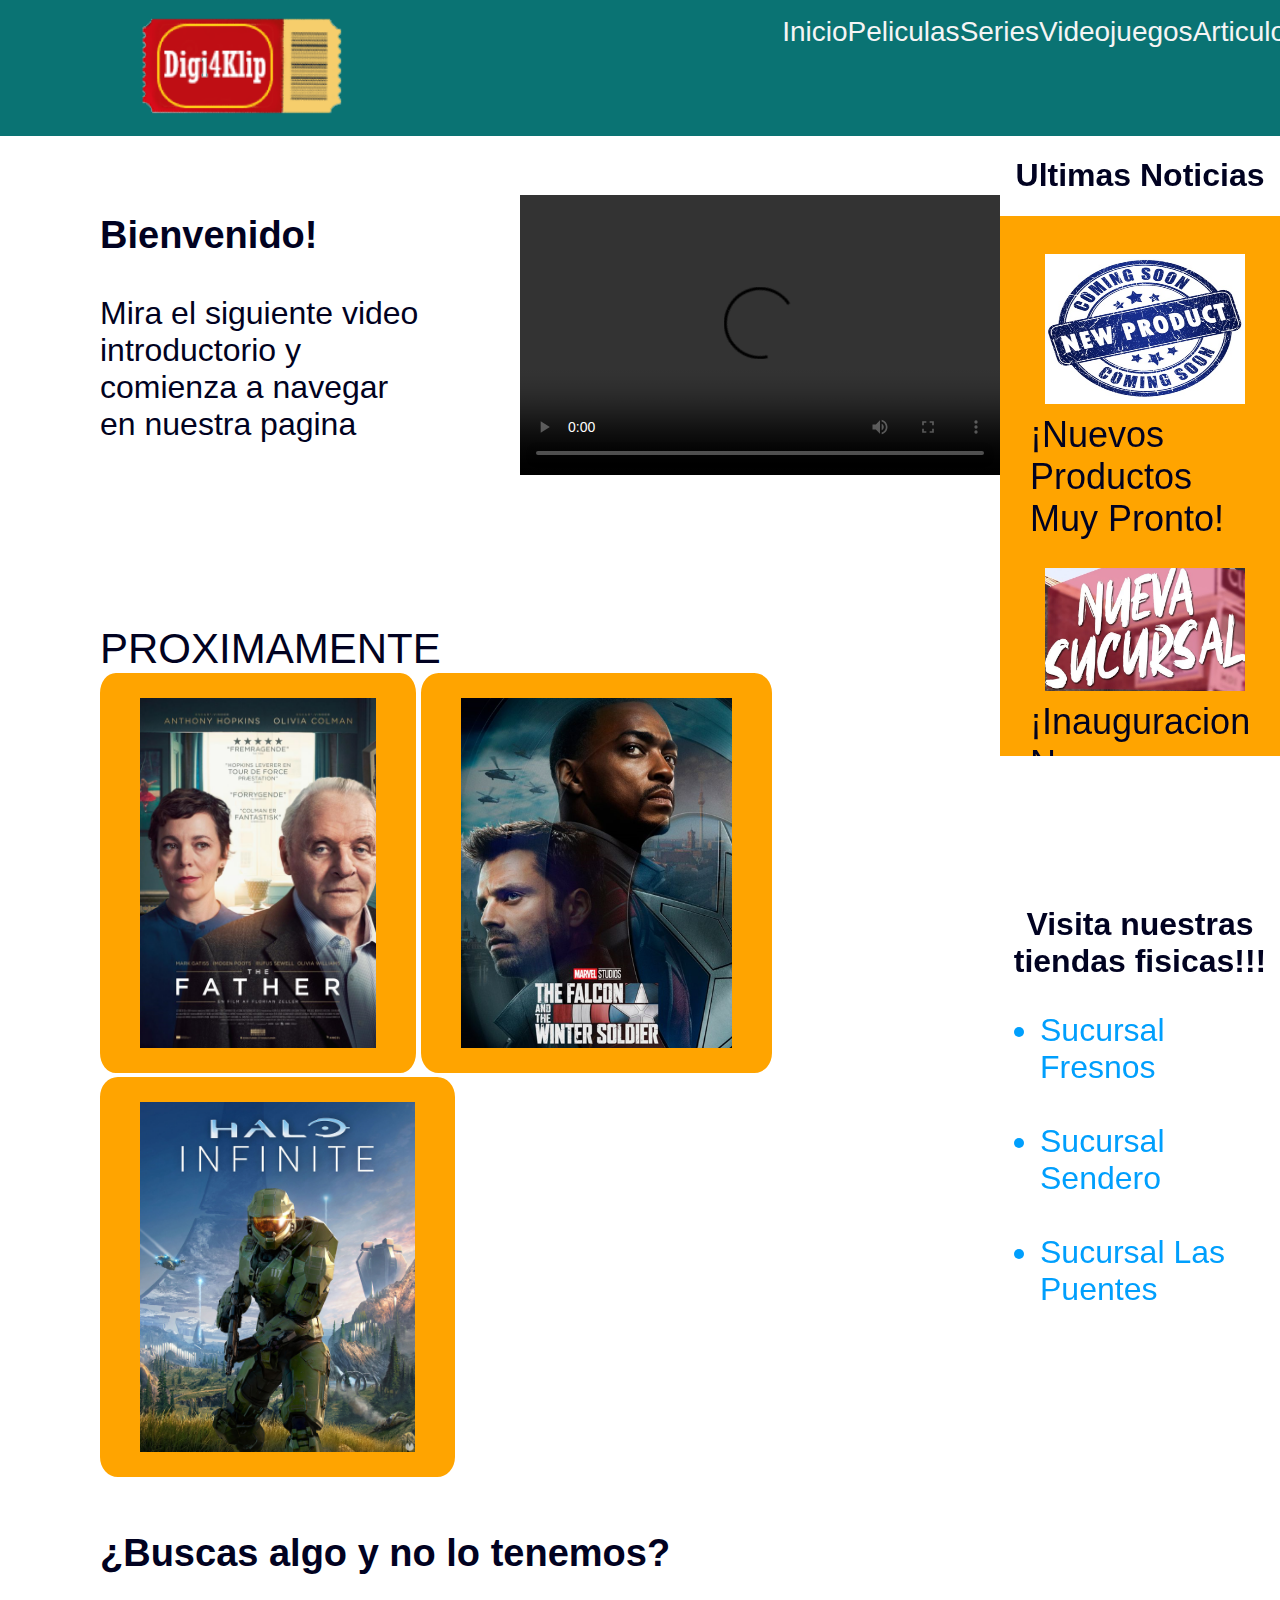
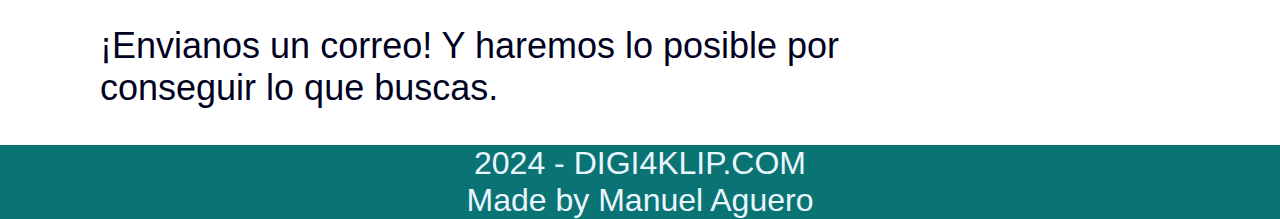
<file: index.html>
<!DOCTYPE html>
<html lang="en">
   <head>    
        <meta charset="UTF-8" />
        <meta name="viewport" content="width=device-width, initial-scale=1.0" />
        <title>Digi4Klip | Inicio </title>
        <link href="./styles.css" rel="stylesheet">
        
    </head>

    <body>
        <header>
            <nav id="bloque-top">
                <figure>
                    <a title="volver a inicio" href="index.html"><img id="logo" src="imagenes/logo.png" alt="logo Digi4Klip"></a>
                </figure>
                <button id="secciones-movil">Menu</button>
                <ul class="secciones">
                    <li id="inicio" class="categorias">
                        <a href="./index.html">Inicio</a>
                    </li>
                    <li>
                        <ul id="peliculas" class="categorias">Peliculas
                            <li>Accion</li>
                            <li>Musicales</li>
                            <li><a href="./PelisAnim.html">Animadas</a></li>
                        </ul>
                    </li>
                    <li>
                        <ul id="series" class="categorias">Series
                            <li><a href="./SSitcom.html">Sitcom</a></li>
                            <li>Suspenso</li>
                            <li>Infantiles</li>
                        </ul>
                    </li>
                    <li>
                        <ul id="videojuegos" class="categorias">Videojuegos
                            <li>Shooter</li>
                            <li>Deportes</li>
                            <li><a href="./VJTerror.html">Terror</a></li>
                        </ul>
                    </li>
                    <li>
                        <ul id="articulos" class="categorias">Articulos
                            <li>Accesorios</li>
                            <li><a href="./Moda.html">Moda</a></li>
                            <li>Juguetes</li>
                        </ul>
                    </li>
                </ul>

            </nav>
        </header>

        <div id="contindex">
            <div id="centro">
                <div id="cntvd">
                    <div id="intro">
                        <h3>Bienvenido!</h3> 
                        <p id="parrB">
                            Mira el siguiente video introductorio 
                            y comienza a navegar en nuestra pagina

                        </p>
                    </div>
                    <video id="video" controls>
                        <source src="" type="video/mp4">
                    </video>
                    
                </div>
                <div id="prox">PROXIMAMENTE</div>
                <img class="proximamente" src="imagenes/proxpeli1.png" alt="Pelicula: The Father" height="350px">
                <img class="proximamente" src="imagenes/proxserie1.png" alt="Serie: The Falcon And The Winter Soldier" height="350px">
                <img class="proximamente" src="imagenes/proxjuego1.png" alt="Videojuego: Halo Infinite" height="350px">
                <div id="contacto">
                    <h4>¿Buscas algo y no lo tenemos?</h4>
                    <div id="form">
                        <p id="parrafo-form"><a href="formulario.html">¡Envianos un correo!</a> Y haremos lo posible por conseguir lo que buscas.</p>
                        
                    </div>
                </div>
            </div>
            <div id="izq">
                <h1>Ultimas Noticias</h1>
                <div id="noticias">
                    
                    <br><img class="news" src="imagenes/news1.png" alt="Noticia 1, nuevos productos" width="200" height="150">
                    <span class="titulo-noticia"><a href="Noticia1.html">¡Nuevos Productos Muy Pronto!</a></span>
                    <br><img class="news" src="imagenes/news2.png" alt="Noticia 2, nueva sucursal" width="200" height="150">
                    <span class="titulo-noticia">¡Inauguracion Nueva Sucursal!</span>
                    <br><img class="news" src="imagenes/news3.png" alt="Noticia 3, nueva administracion" width="200" height="150">
                    <span class="titulo-noticia">¡Nueva Administracion!</span>
                </div>
                <div id="sucursales">
                    <h1>Visita nuestras tiendas fisicas!!!</h1>
                    <ul class="tiendas">
                        <li>Sucursal Fresnos</li><br>
                        <li><a href="Sucursal2.html">Sucursal Sendero</a></li><br>
                        <li><a href="Sucursal3.html">Sucursal Las Puentes</a></li><br>
                    </ul>
                </div>
            </div>
        </div>
        <footer>
                2024 - <a href="index.html">DIGI4KLIP.COM</a>
                <br>Made by Manuel Aguero
        </footer>

        <script src="./logica.js"></script>
    </body>



</html>
</file>
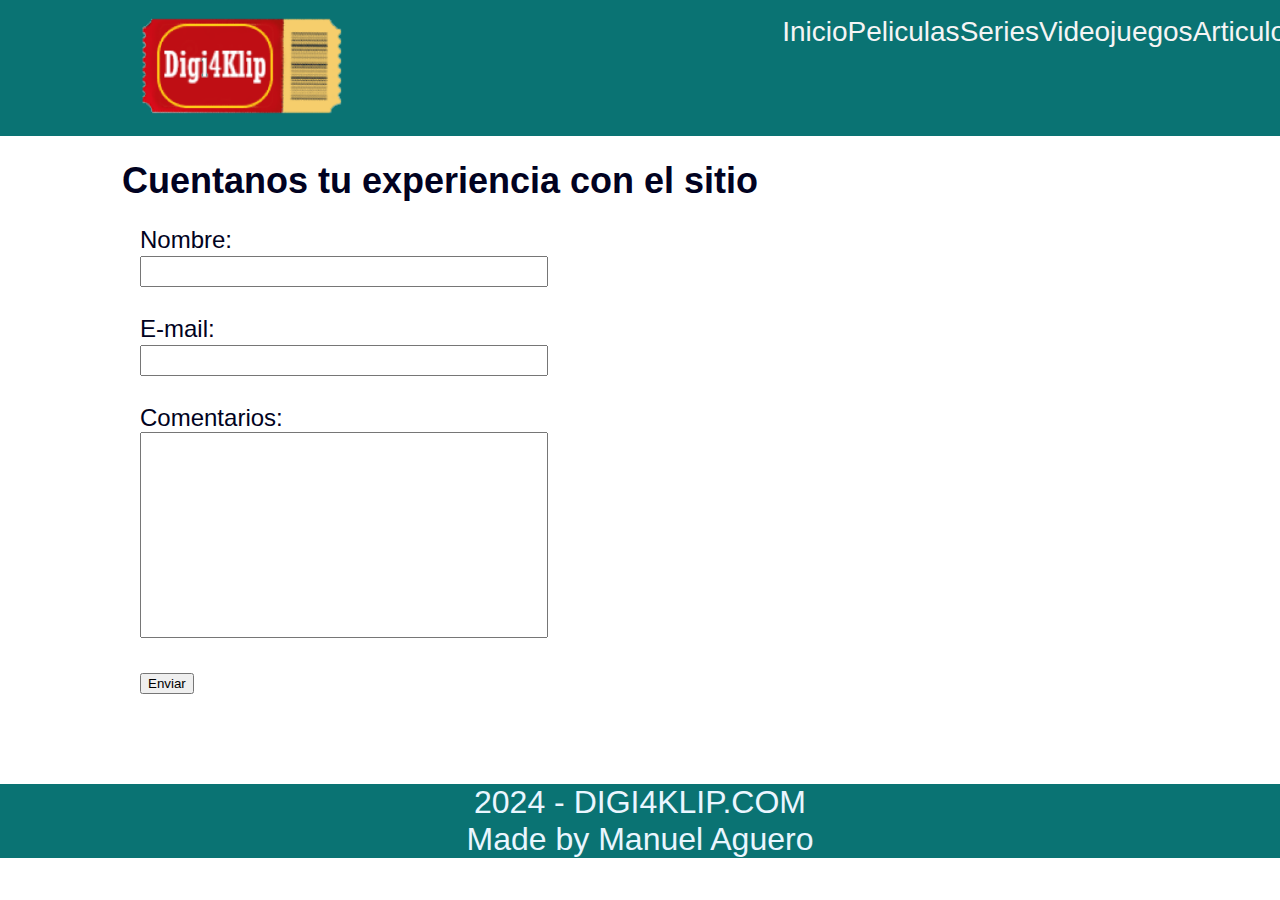
<file: formulario.html>
<!DOCTYPE html>
<html lang="es">
   <head>    
        <title>Contacto | Digi4Klip</title>
        <meta charset="UTF-8" />
        <meta name="author" content="Manuel Aguero" />
        <link href="./styles.css" rel="stylesheet">
    </head>

    <body>
        <header>
            <nav id="bloque-top">
                <figure>
                    <a href="index.html"><img id="logo" src="imagenes/logo.png"></a>
                </figure>
                <button id="secciones-movil">Menu</button>
                <ul class="secciones">
                    <li id="inicio" class="categorias">
                        <a href="./index.html">Inicio</a>
                    </li>
                    <li>
                        <ul id="peliculas" class="categorias">Peliculas
                            <li>Accion</li>
                            <li>Musicales</li>
                            <li><a href="./PelisAnim.html">Animadas</a></li>
                        </ul>
                    </li>
                    <li>
                        <ul id="series" class="categorias">Series
                            <li><a href="./SSitcom.html">Sitcom</a></li>
                            <li>Suspenso</li>
                            <li>Infantiles</li>
                        </ul>
                    </li>
                    <li>
                        <ul id="videojuegos" class="categorias">Videojuegos
                            <li>Shooter</li>
                            <li>Deportes</li>
                            <li><a href="./VJTerror.html">Terror</a></li>
                        </ul>
                    </li>
                    <li>
                        <ul id="articulos" class="categorias">Articulos
                            <li>Accesorios</li>
                            <li><a href="./Moda.html">Moda</a></li>
                            <li>Juguetes</li>
                        </ul>
                    </li>
                </ul>

            </nav>
        </header>

        <div>
            <figure class="cuadroform">
                <h1>Cuentanos tu experiencia con el sitio</h1>
                <div>
                    <form id="datos" action="/action_page.php" method="POST" name="formulario" target="_blank">
                    <label for="nombre">Nombre:</label><br>
                    <input type="text" id="nombre" name="nombre" style="width: 400px; height: 25px;" required minlength="10" maxlength="30"><br><br>
                    <label for="correo">E-mail:</label><br>
                    <input type="text" id="correo" name="correo" style="width: 400px; height: 25px;" required><br><br>
                    <label for="comentario">Comentarios:</label><br>
                    <input type="text" id="comentarios" name="comentario" style="width: 400px; height: 200px;" ><br><br>
                    <button id="form-btn" type="submit">Enviar</button>
                    </form>
                </div>
            </figure>
        </div>
        <footer>
                2024 - <a href="index.html">DIGI4KLIP.COM</a>
                <br>Made by Manuel Aguero
        </footer>

        <script src="./logica.js"></script>
    </body>



</html>
</file>
<file: styles.css>
/* colores
#0A7373 "aqua"
#010221 "negro"
#EAF6FF "blanco"
#009FFD "azul"
#FFA400 "naranja"
*/

@media screen and (min-width: 600px){
    html{
        /* background-color:#0A7373; */
        font-family:'Gill Sans', 'Gill Sans MT', Calibri, 'Trebuchet MS', sans-serif;
        color: #010221;
    }
    
    body{
        margin: 0px;
    }
    
    header{
        background-color: #0A7373;
        /* position: sticky;
        top: 10px; */
    }
    
    /* figure {
        display: block;
        margin-block-start: 1em;
        margin-block-end: 1em;
        margin-inline-start: 40px;
        margin-inline-end: 40px;
    } */
    
    #logo{
        height: 100px;
    }
    
    #bloque-top{
        /* height: 100%; */
        display: flex;
        padding-left: 100px;
        justify-content: space-between;
        width: 1200px;
    } 
    
    a{
        text-decoration: none;
        color: unset;
    }
    
    a:hover{
        text-decoration: underline;
    }
    
    #secciones-movil{
        display: none;
    }
    
    .secciones{
        /* position: relative; */
        /* overflow: hidden; */
        /* height: 100%; */
        /* box-sizing: border-box; */
        /* text-align: center; */
        padding: 0px;
        display: flex;
        flex-direction: row;
    }
    
    .secciones li{
        color:whitesmoke;
        font-size: 28px;
        display: inline;   
    }
    
    .secciones ul{
        display: flex;
        flex-direction: column;
        height: 40px;
        /* margin: ; */
        /* width: 150px; */
        /* overflow: hidden; */
        box-sizing: border-box;
    }
    
    /* .secciones li{
        display: inline;
        position: relative; 
    } */
    
    /* .secciones li ul{
        display: block; 
        position: relative; 
    } */
    
    /* .secciones li:hover{
        height: 150px;
        transition: .5s ease-in-out;
    } */
    
    .categorias{
        padding: 0px;
    }
    
    .categorias li{
        color: #010221;
        padding: 0px; 
        display: none;
    }
    
    .categorias:hover > li{
        display: block;
        height: 150px;
        /* transition: .5s ease-in-out; */
    }
    
    #contindex{
        display: flex;
        justify-content: space-around;  
    }
    
    #contindex #izq{
        /* display: block; */
        width: 280px;
        height: 250px;
        /* margin-top: 150px; */
        /* padding-left: 35px;  */
    }
    
    h1, h2{
        text-align: center;
    }
    
    #contindex #noticias{
        background-color: #FFA400;
        width: 250px;
        height: 500px;
        padding: 20px;
        overflow-y: auto;
        overscroll-behavior-y: contain;
        scroll-snap-type: y mandatory; 
        display: flex;
        flex-direction: column;
        /* justify-items: center; */
    }
    
    .news{
        align-self:center;
    }
    
    .titulo-noticia {
        margin: 10px;
        font-size: 36px;
    }
    
    #contindex #sucursales{
        margin-top: 150px;
        /* display: flex;
        flex-direction: column; */
    }
    
    .tiendas{
        font-size: 32px;
        color: #009FFD;
    }
    
    #contindex #centro{
        /* width: 800px; */
        margin-left: 100px;
        margin-top: 40px;
    }
    
    #contindex #cntvd{
        display: flex;
        justify-content: space-between;
    }
    
    #cntvd #video{
        width:480px; 
        height:280px; 
        align-self: self-end;
    }
    
    h3, h4{
        font-size: 38px;
    }

    #parrafo-form{
        font-size: 36px;
    }
    
    #contindex #parrB{
        width: 325px;
        font-size: 32px;
        font-family: Verdana, Geneva, Tahoma, sans-serif;
        /* margin-right: 100px; */
    }
    
    #contindex #prox{
        padding-top: 150px;
        font-size: 42px;
    }
    
    .proximamente{
        border: solid #FFA400;
        border-width: 25px 40px 25px 40px;
        border-radius: 5%;
    }
    
    #contindex #contacto{
        margin-top: 50px;
    }
    
    #contindex #form{
        font-size: 24px;
    }
    
    footer{
        background-color: #0A7373;
        font-size: 32px;
        text-align: center;
        color: #EAF6FF;
        position: relative;
        bottom: 0px;
    }
    
    .contacto h1{
        font-size: 32px;
    }
    
    #contacto #form{
        font-size: 30px;
    }
    
    .cuadroform{
        width: 800px;
        height: 600px;
        font-size: 24px;
    }
    
    .cuadroform h1{
        font-size: 36px;
    }
    
    .cuadroform #datos{
        padding-left: 100px;
    }
}

@media screen and (max-width: 480px) {
    *{
        max-width: 412px;
        width: auto;
        justify-items: center;
        overflow: scroll;
    }
    
    html{
        font-family: 'Gill Sans', 'Gill Sans MT', Calibri, 'Trebuchet MS', sans-serif;
        color: #010221;
        width: 412px;
    }

    body{
        margin: 0px;
    }

    header{
        background-color: #0A7373;
    }

    #logo{
        height: 50px;
        margin-right: 50px;
    }

    figure{

    }

    #bloque-top{
        display: flex;
        justify-content:space-around;
        width: 412px;
    }

    a{
        text-decoration: none;
        color: unset;
    }

    a:hover{
        text-decoration: underline;
    }
    
    .secciones{
        display: none;
    }

    #secciones-movil{
        font-family: 'Gill Sans', 'Gill Sans MT', Calibri, 'Trebuchet MS', sans-serif;
        color: #EAF6FF;
        margin: 25px;
        font-size: 30px;
        background-color: #0A7373;
        border-style: hidden;
        display: flex;
        align-self: center;        
    }

    #secciones-movil.active + .secciones{
        
    }

    #contindex{
        display: flex;
        flex-direction: column;
        justify-content: space-around;

    }

    h1, h2{
        text-align: center;
    }

    #contindex #izq{
        width: 380px;
        height: 500px;
    }

    #contindex #cntvd{
        display: flex;
        flex-direction: column;
    }

    #contindex #video{
        width: 350px;
        height: 200px;
        display: flex;
        align-self: center;
        margin-bottom: 20px;
    }

    h3, h4{
        font-size: 32px;
        text-align: center;
    }

    #parrafo-form{
        font-size: 32px;
        text-align: center;
    }

    #contindex #cntvd #parrB{
        font-size: 28px;
        text-align: center;
        margin: 15px;
    }
    
    #contindex #prox{
        padding: 0px;
        font-size: 38px;
    }

    .proximamente{
        display: flex;
        flex-direction: column;
        width: 250px;
        margin: 10px;
        border: solid #FFA400;
        border-width: 25px 40px 25px 40px;
        border-radius: 10%;
    }

    #contindex #noticias{
        background-color: #FFA400;
        width: 250px;
        height: 900px;
        overflow-y: auto;
        scroll-snap-type: y mandatory;
        display: flex;
        flex-direction: column;

    }

    .news{
        align-self: center;
    }

    .titulo-noticia{
        margin: 10px;
        font-size: 32px;
    }

    #contindex #sucursales{

    }

    .tiendas{
        font-size: 28px;
        color: #009FFD;
    }

    #contindex #centro{
        margin: 0px;
    }

    #contindex #contacto{

    }

    #contindex #form{
        font-size: 24px;
    }

    footer{
        background-color: #0A7373;
        width: 412px;
        font-size: 24px;
        text-align: center;
        color: #EAF6FF;
        position: relative;
        bottom: 0px;
    } 

    .contacto h1{
        font-size: 32px;
    }

    #contacto #form{
        font-size: 30px;
    }

    .cuadroform{
        width: 400px;
        height: 600px;
    }

    .cuadroform h1{
        font-size: 36px;
    }

    .cuadroform #datos{

    }

}
</file>
